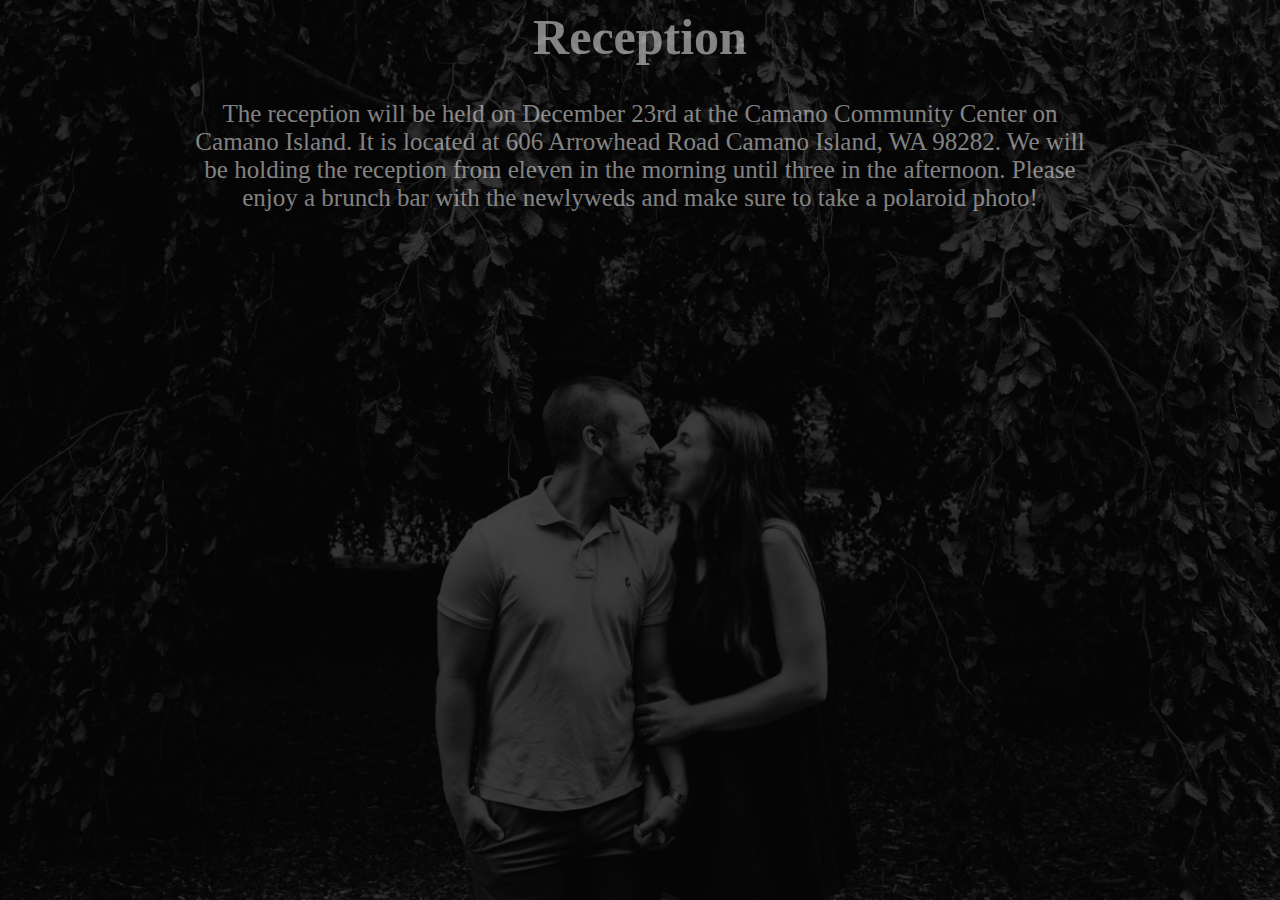
<file: info.html>
<html>
<h1><center>Reception</center></h1>

<link type = "text/css" rel = "stylesheet" href = "information.css">
<body><center>
  The reception will be held on December 23rd at the Camano Community Center on
  Camano Island. It is located at 606 Arrowhead Road Camano Island, WA 98282.
  We will be holding the reception from eleven in the morning until three in the afternoon.
  Please enjoy a brunch bar with the newlyweds and make sure to take a polaroid photo!
</center>
</body>
</html>
</file>
<file: information.css>
h1 {

  font-family: "Times New Roman", Times, serif;
  color: rgba(255,255,255,.5);
  font-size: 50px;
}
body
{
  background-image:url(3117thomas.jpg);
  background-color: rgba(0,0,0,0.7);

  background-repeat:no-repeat;
  background-blend-mode: soft-light;

  background-size:     cover;
  background-position: top;
  color: rgba(255,255,255,.5);
  margin-left: 15%;
  margin-right: 15%;
  font-size: 25px;
}
</file>
